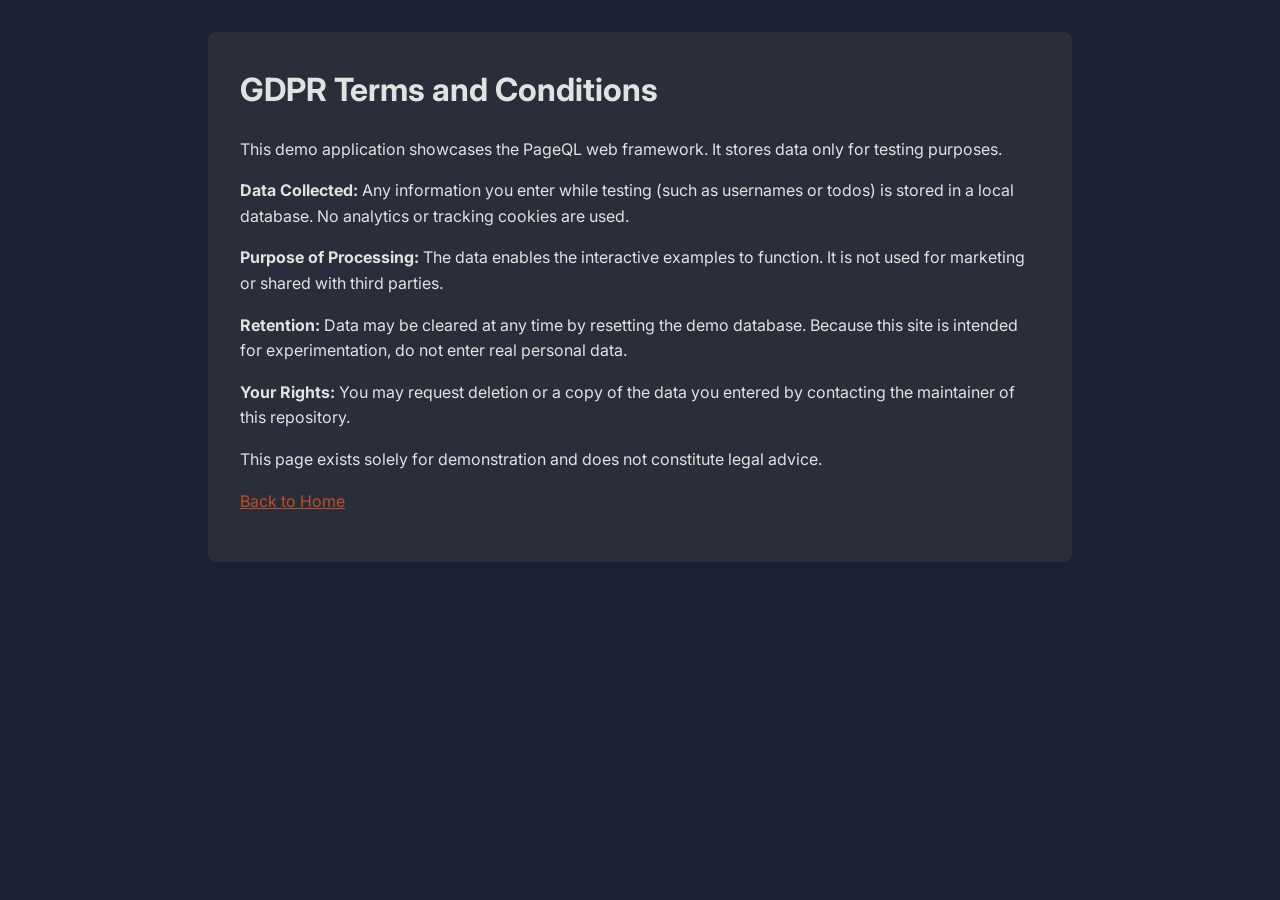
<file: website/gdpr_terms.html>
<!doctype html>
<html lang="en">
<head>
  <meta charset="utf-8">
  <meta name="viewport" content="width=device-width, initial-scale=1.0">
  <title>GDPR Terms &amp; Conditions</title>
  <link rel="preconnect" href="https://fonts.googleapis.com">
  <link href="https://fonts.googleapis.com/css2?family=Inter:wght@400;600&display=swap" rel="stylesheet">
  <style>
    body {
      background: #1a2233;
      color: #e2e2e2;
      font-family: 'Inter', sans-serif;
      margin: 0;
      padding: 2rem;
      line-height: 1.6;
    }
    .container {
      max-width: 800px;
      margin: auto;
      background: #2a2e3a;
      padding: 2rem;
      border-radius: 8px;
    }
    h1 { margin-top: 0; }
    a { color: #be5028; }
  </style>
</head>
<body>
  <div class="container">
    <h1>GDPR Terms and Conditions</h1>
    <p>This demo application showcases the PageQL web framework. It stores data only for testing purposes.</p>
    <p><strong>Data Collected:</strong> Any information you enter while testing (such as usernames or todos) is stored in a local database. No analytics or tracking cookies are used.</p>
    <p><strong>Purpose of Processing:</strong> The data enables the interactive examples to function. It is not used for marketing or shared with third parties.</p>
    <p><strong>Retention:</strong> Data may be cleared at any time by resetting the demo database. Because this site is intended for experimentation, do not enter real personal data.</p>
    <p><strong>Your Rights:</strong> You may request deletion or a copy of the data you entered by contacting the maintainer of this repository.</p>
    <p>This page exists solely for demonstration and does not constitute legal advice.</p>
    <p><a href="index.html">Back to Home</a></p>
  </div>
</body>
</html>
</file>
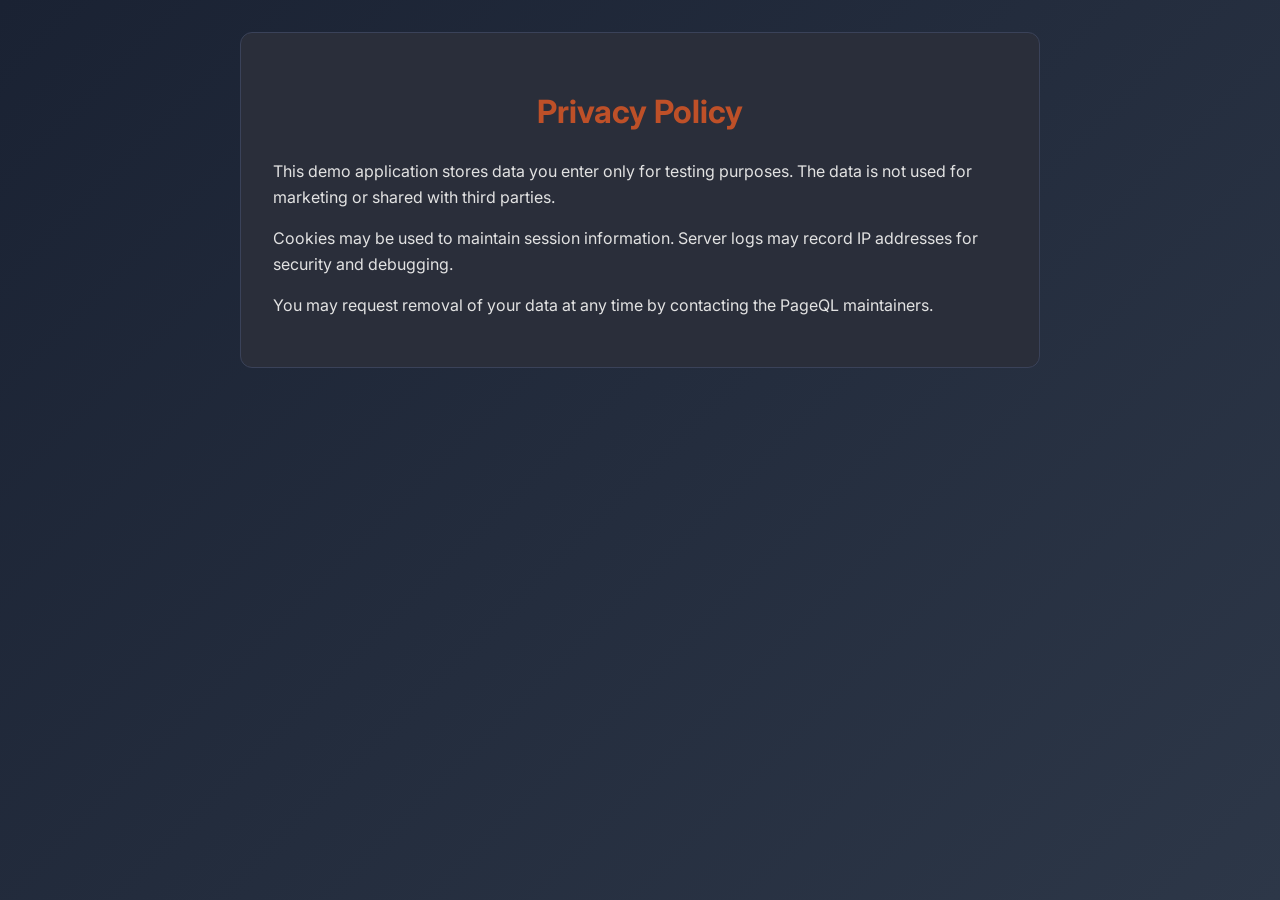
<file: website/privacy_policy.html>
<!doctype html>
<html lang="en">
<head>
  <meta charset="utf-8">
  <meta name="viewport" content="width=device-width, initial-scale=1.0">
  <title>Privacy Policy</title>
  <link rel="preconnect" href="https://fonts.googleapis.com">
  <link href="https://fonts.googleapis.com/css2?family=Inter:wght@400;600;700&display=swap" rel="stylesheet">
  <style>
    :root {
      --bg-gradient-start: #1a2233;
      --bg-gradient-end:   #2d3748;
      --card-bg:  #2a2e3a;
      --text:     #e2e2e2;
      --text-muted: #b0b8c4;
      --primary:  #be5028;
      --border-subtle: #3a4259;
    }
    * { box-sizing: border-box; font-family: 'Inter', sans-serif; }
    body {
      margin: 0;
      min-height: 100vh;
      background: linear-gradient(135deg, var(--bg-gradient-start), var(--bg-gradient-end));
      color: var(--text);
      line-height: 1.6;
      padding: 2rem;
    }
    h1 { text-align: center; color: var(--primary); }
    .card {
      background: var(--card-bg);
      border-radius: 12px;
      padding: 2rem;
      max-width: 800px;
      margin: 0 auto;
      border: 1px solid var(--border-subtle);
    }
    a { color: var(--primary); }
  </style>
</head>
<body>
  <div class="card">
    <h1>Privacy Policy</h1>
    <p>This demo application stores data you enter only for testing purposes. The data is not used for marketing or shared with third parties.</p>
    <p>Cookies may be used to maintain session information. Server logs may record IP addresses for security and debugging.</p>
    <p>You may request removal of your data at any time by contacting the PageQL maintainers.</p>
  </div>
</body>
</html>
</file>
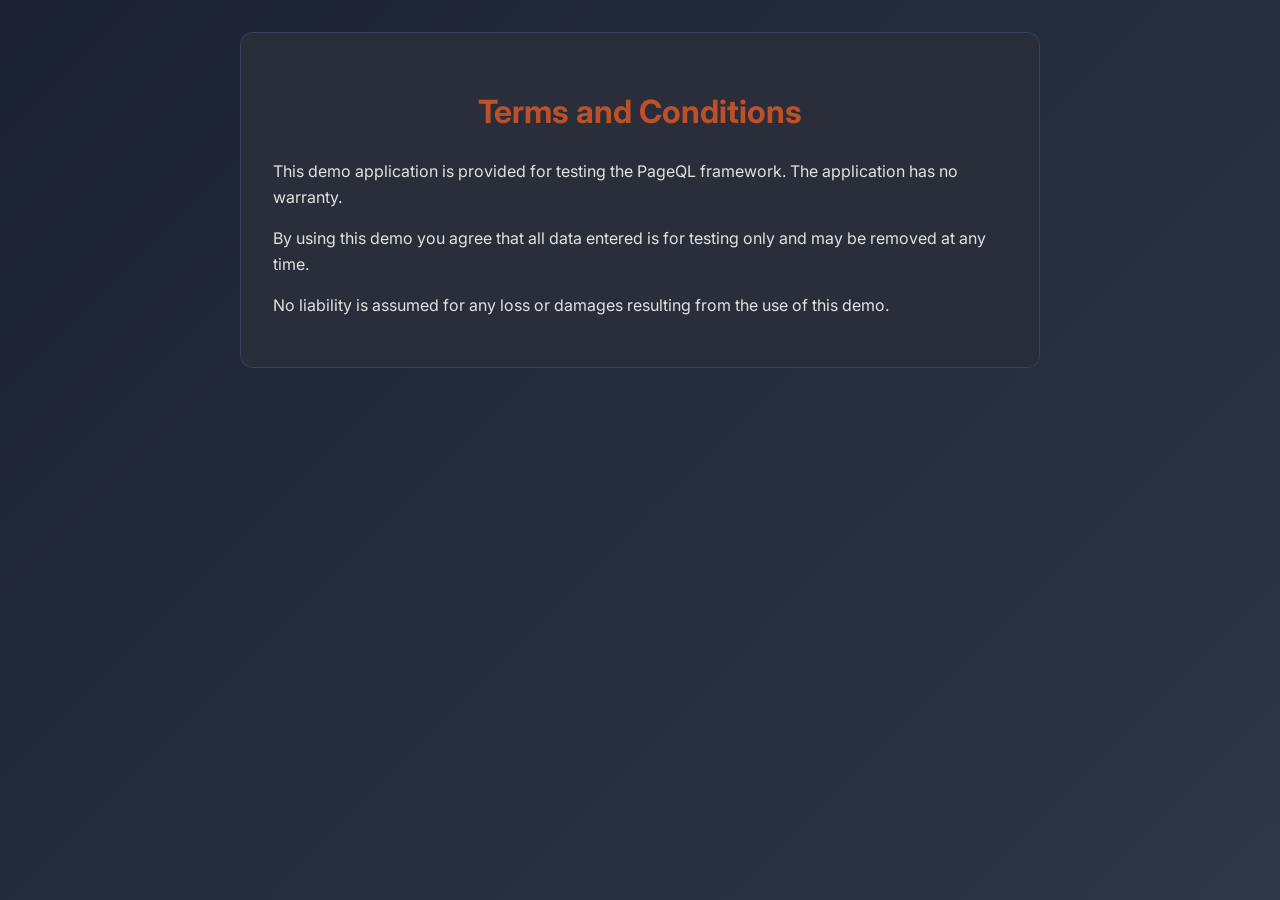
<file: website/terms_and_conditions.html>
<!doctype html>
<html lang="en">
<head>
  <meta charset="utf-8">
  <meta name="viewport" content="width=device-width, initial-scale=1.0">
  <title>Terms and Conditions</title>
  <link rel="preconnect" href="https://fonts.googleapis.com">
  <link href="https://fonts.googleapis.com/css2?family=Inter:wght@400;600;700&display=swap" rel="stylesheet">
  <style>
    :root {
      --bg-gradient-start: #1a2233;
      --bg-gradient-end:   #2d3748;
      --card-bg:  #2a2e3a;
      --text:     #e2e2e2;
      --text-muted: #b0b8c4;
      --primary:  #be5028;
      --border-subtle: #3a4259;
    }
    * { box-sizing: border-box; font-family: 'Inter', sans-serif; }
    body {
      margin: 0;
      min-height: 100vh;
      background: linear-gradient(135deg, var(--bg-gradient-start), var(--bg-gradient-end));
      color: var(--text);
      line-height: 1.6;
      padding: 2rem;
    }
    h1 { text-align: center; color: var(--primary); }
    .card {
      background: var(--card-bg);
      border-radius: 12px;
      padding: 2rem;
      max-width: 800px;
      margin: 0 auto;
      border: 1px solid var(--border-subtle);
    }
    a { color: var(--primary); }
  </style>
</head>
<body>
  <div class="card">
    <h1>Terms and Conditions</h1>
    <p>This demo application is provided for testing the PageQL framework. The application has no warranty.</p>
    <p>By using this demo you agree that all data entered is for testing only and may be removed at any time.</p>
    <p>No liability is assumed for any loss or damages resulting from the use of this demo.</p>
  </div>
</body>
</html>
</file>
